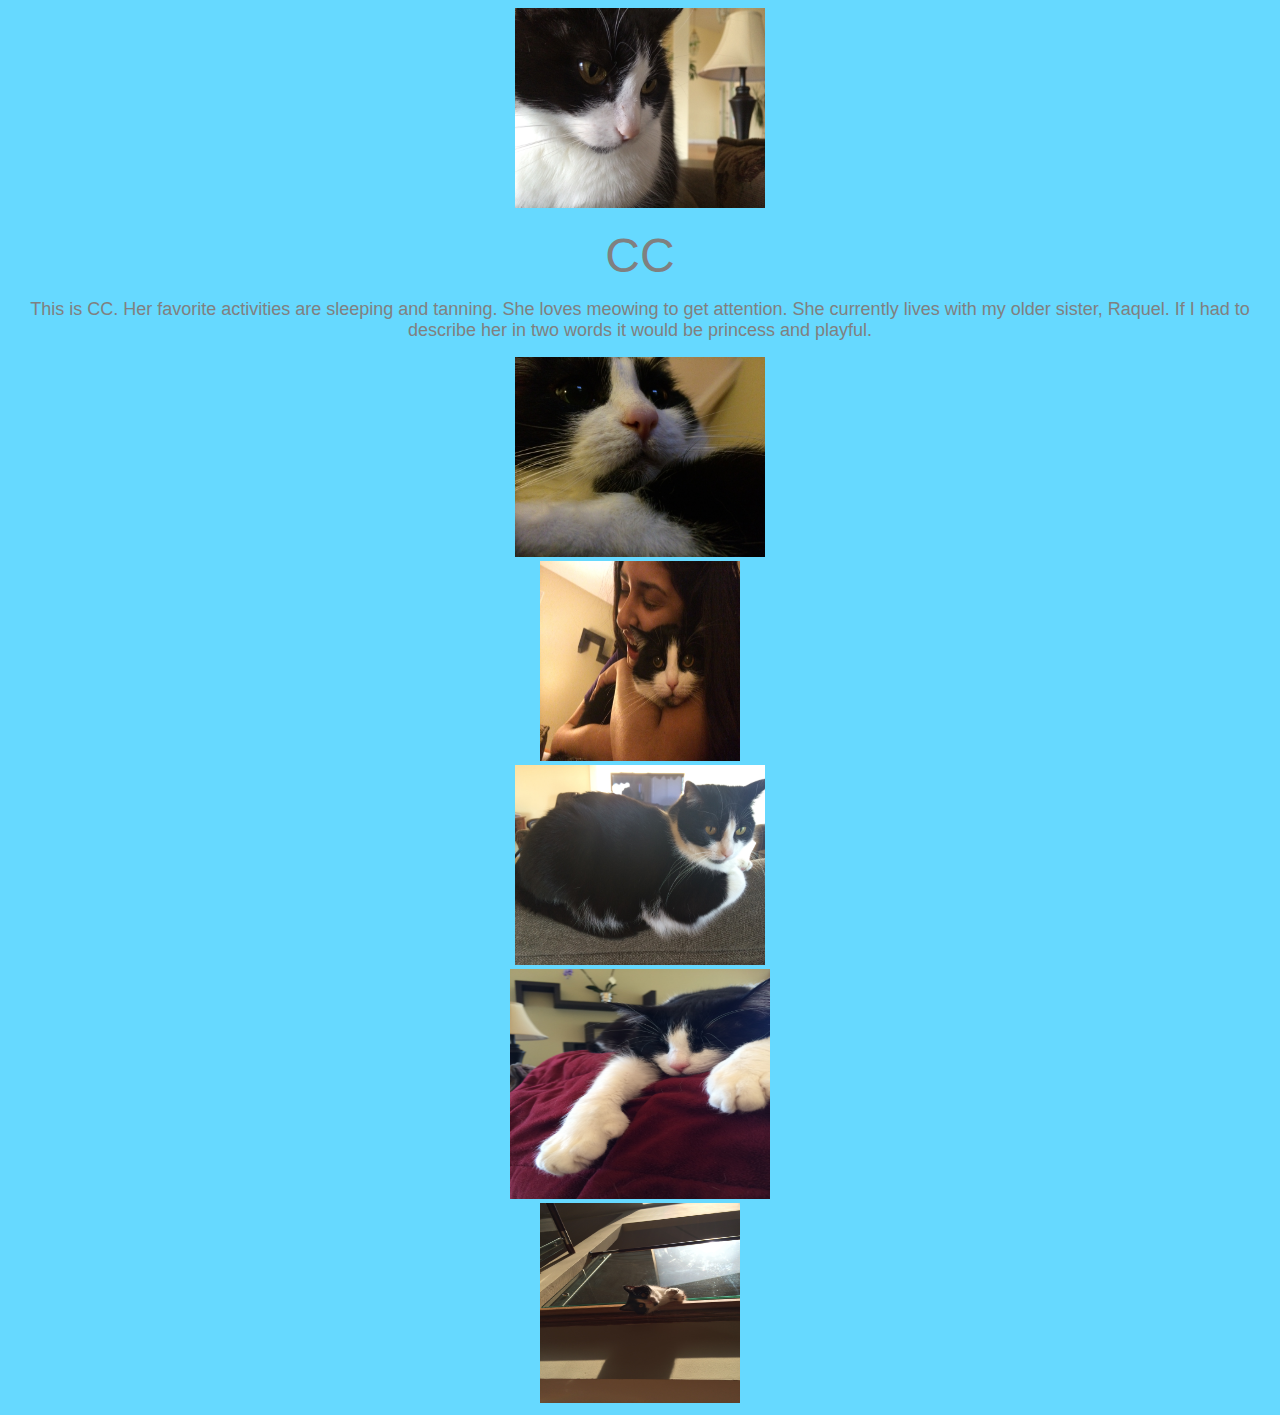
<file: CC.html>
<!DOCTYPE html>
<html>
<head>
 <link rel = "stylesheet"  type = "text/css" href = "mystyle.css">
</head>

<body>
      <center> <img src = "CC3.jpg" width = "250" height= "200"/> <center>
    <p>
    <center>  <font size ="8" face = "Sans-serif"color=gray>
    CC
    </font></p> <center>

      </div>

      <p>
        <font size ="4" face = "Sans-serif"color=gray>
          This is CC. Her favorite activities are sleeping and tanning.
          She loves meowing to get attention. She currently lives with
          my older sister, Raquel. If I had to describe her in two words
          it would be princess and playful.
       </font></p>

       <center> <img src = "CC4.jpg" width = "250" height= "200"/> <center>
       <center> <img src = "CC1.jpg" width = "200" height= "200"/> <center>
       <center> <img src = "CC2.jpg" width = "250" height= "200"/> <center>
       <center> <img src = "CC5.jpg" width = "260" height= "230"/> <center>
       <center> <img src = "CC6.jpg" width = "200" height= "200"/> <center>

</body>
</html>
</file>
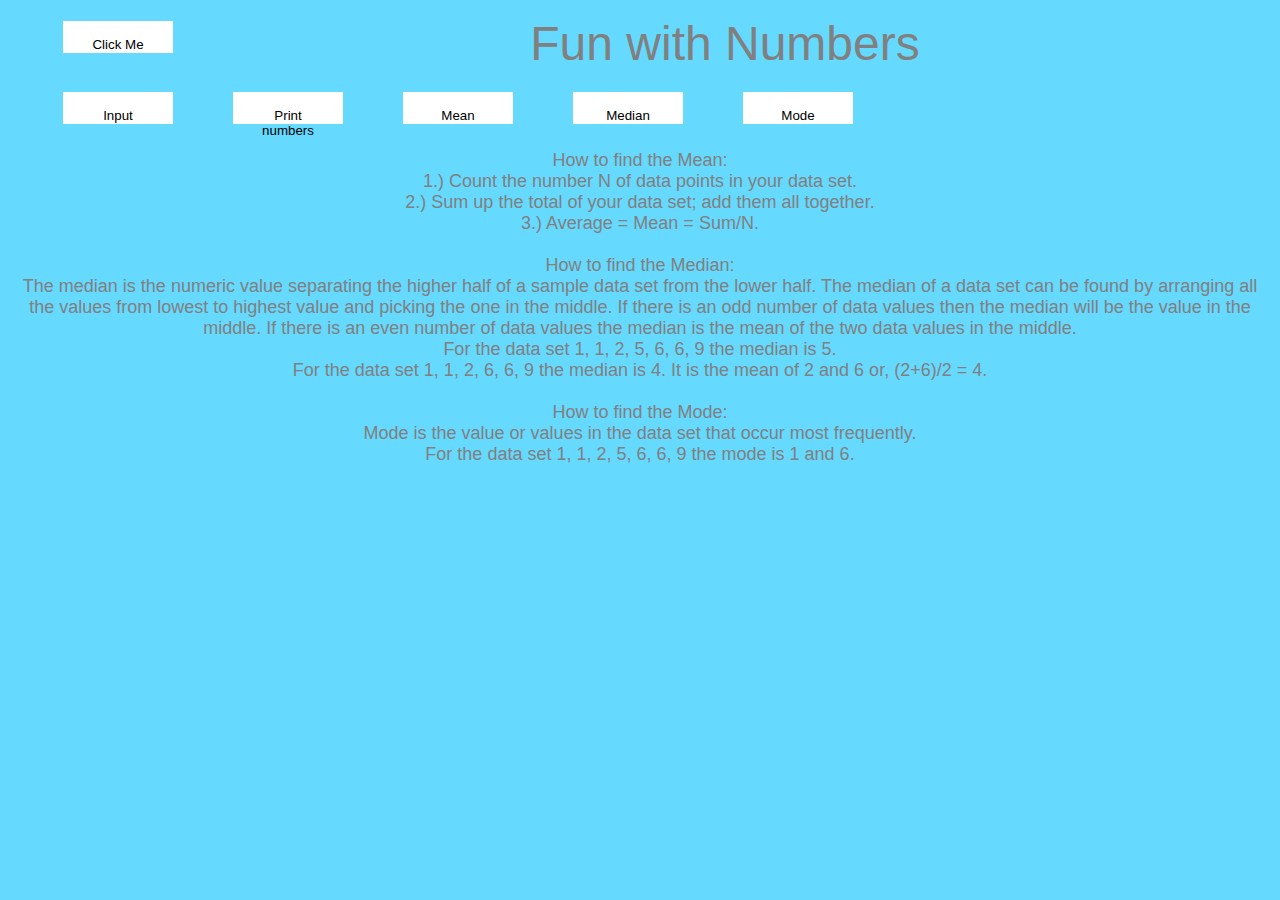
<file: Math.html>
<!DOCTYPE html>
<html>

<head>
  <link rel="stylesheet" type="text/css" href = "mystyle.css">
  <script type ="text/javascript" src="myjava.js"></script>
</head>

<body>

  <button class = "buttonDiv" onclick=window.open("https://www.desmos.com/calculator")>Click Me</button>
  <p>
  <center>  <font size ="8" face = "Sans-serif"color=gray>
    Fun with Numbers </font></p> <center>
      <center><button class = "buttonDiv" onclick =input();>Input</button><center/>
      <center><button class = "buttonDiv" onclick =display();>Print numbers</button><center/>
      <center><button class = "buttonDiv" onclick=mean();>Mean</button><center/>
      <center><button class = "buttonDiv" onclick=median();>Median</button><center/>
      <center><button class = "buttonDiv" onclick=mode();>Mode</button><center/>


    </div>
    <p>  <font size ="4" face = "Sans-serif"color=gray>  <br/><br/><br/>
    How to find the Mean:<br/>
      1.) Count the number N of data points in your data set. <br/>
      2.) Sum up the total of your data set; add them all together. <br/>
      3.) Average = Mean = Sum/N.<br/><br/>

    How to find the Median:<br/>
    The median is the numeric value separating the higher half of a sample
    data set from the lower half. The median of a data set can be found by
    arranging all the values from lowest to highest value and picking the
    one in the middle. If there is an odd number of data values then the
    median will be the value in the middle. If there is an even number of
    data values the median is the mean of the two data values in the middle.<br/>

    For the data set 1, 1, 2, 5, 6, 6, 9 the median is 5.<br/>

    For the data set 1, 1, 2, 6, 6, 9 the median is 4.
    It is the mean of 2 and 6 or, (2+6)/2 = 4. <br/><br/>

    How to find the Mode:<br/>
    Mode is the value or values in the data set that occur most frequently. <br/>
    For the data set 1, 1, 2, 5, 6, 6, 9 the mode is 1 and 6. <br/>
      </font></p>

  </div>

</body>

</html>
</file>
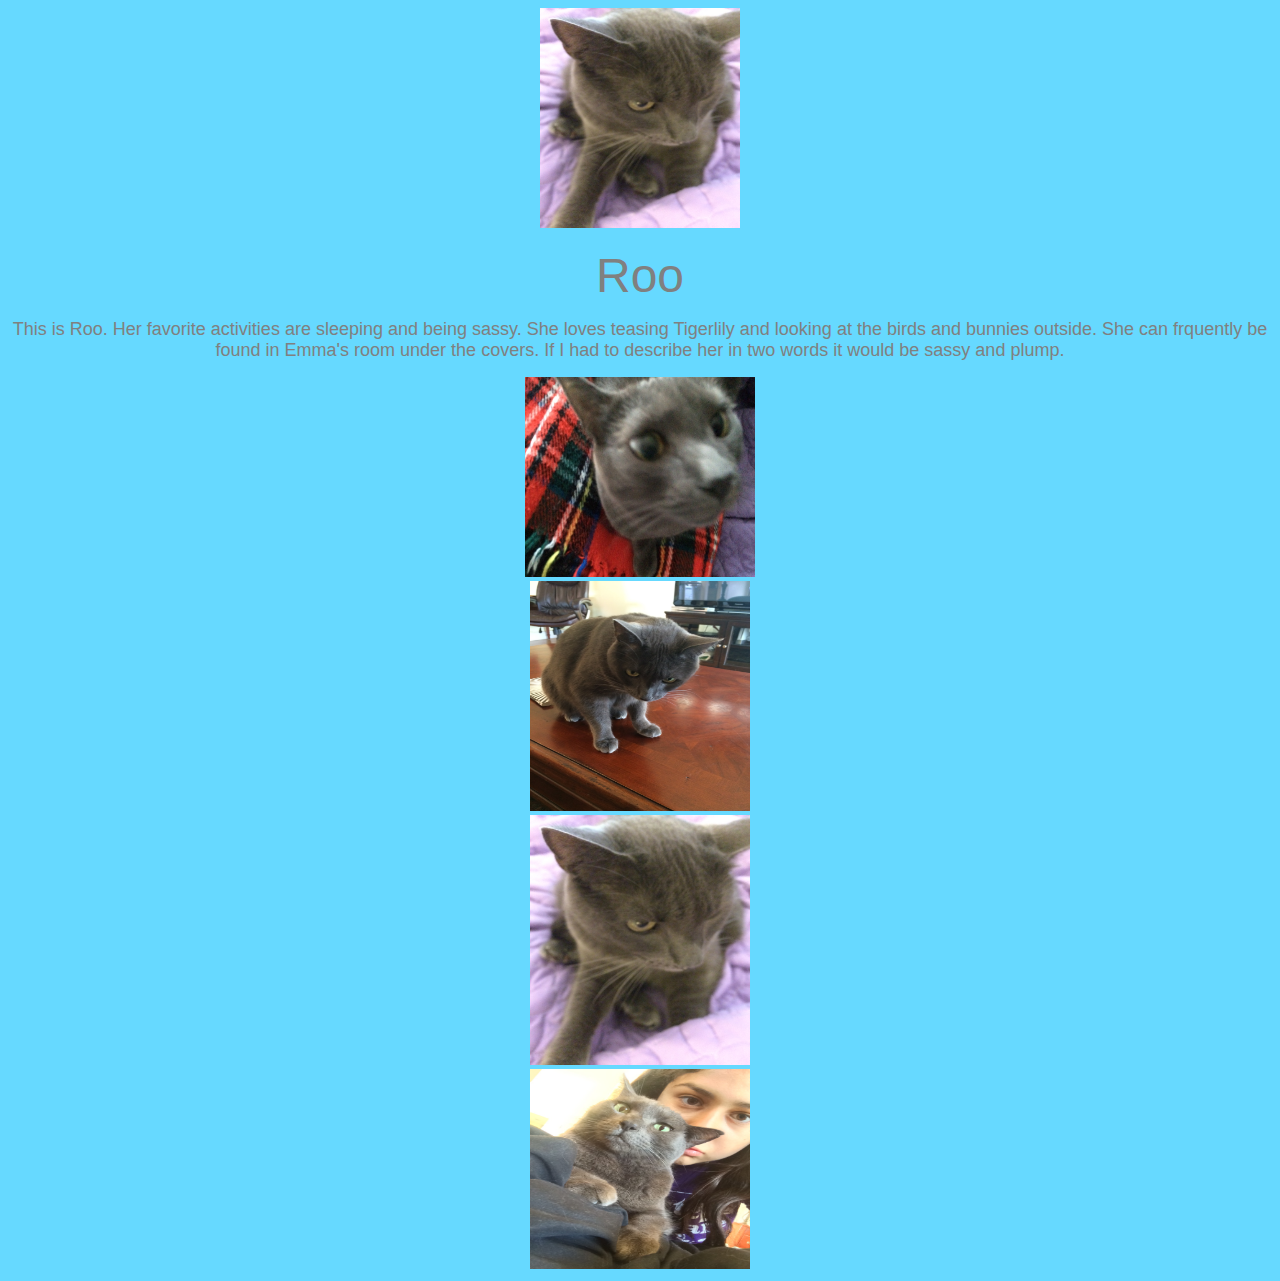
<file: Roo.html>
<!DOCTYPE html>
<html>
<head>
 <link rel = "stylesheet"  type = "text/css" href = "mystyle.css">
</head>

<body>
      <center> <img src = "Roo4.jpg" width = "200" height= "220"/> <center>
    <p>
    <center>  <font size ="8" face = "Sans-serif"color=gray>
    Roo
    </font></p> <center>

      </div>

      <p>
        <font size ="4" face = "Sans-serif"color=gray>
          This is Roo. Her favorite activities are sleeping and being sassy.
          She loves teasing Tigerlily and looking at the birds and bunnies outside.
          She can frquently be found in Emma's room under the covers.
          If I had to describe her in two words it would be sassy and plump.
       </font></p>

       <center> <img src = "Roo5.jpg" width = "230" height= "200"/> <center>
       <center> <img src = "Roo3.jpg" width = "220" height= "230"/> <center>
       <center> <img src = "Roo4.jpg" width = "220" height= "250"/> <center>
       <center> <img src = "Roo2.jpg" width = "220" height= "200"/> <center>

</body>
</html>
</file>
<file: mystyle.css>
body{
  background-color: #66d9ff; //medium blue
  color: blue;
}

#headerDiv{
  margin:auto;
  width: 905px;
  height:200px;
  background-color:#b3ecff; //baby blue
  border: solid white 5px;
  margin:auto;
}

#wrapperDiv{
  width: 905px;
  height:800px;
  border: solid white 3px;
  background-color:#b3ecff; //baby blue
  margin:auto;
}

#navDiv{
  width: 900px;
  height:50px;
  border: solid white 3px;
  background-color: #66d9ff; //medium blue
  margin:auto;
}

#bodyDiv{
  width: 900px;
  height:370px;
  border: solid white 3px;
  background-color: #e6f9ff; //lightest blue
}

#footerDiv{
  width: 900px;
  height: 400px;
  background-color: red; //baby blue
  border: solid white 3px;
}

.buttonDiv{
  width: 110px;
  height:7px;
  border: solid white 1px;
  background-color: white;
  float: left;
  margin: 5px;
  padding: 15px;
  margin-left: 55px;
  text-align: center;
}
</file>
